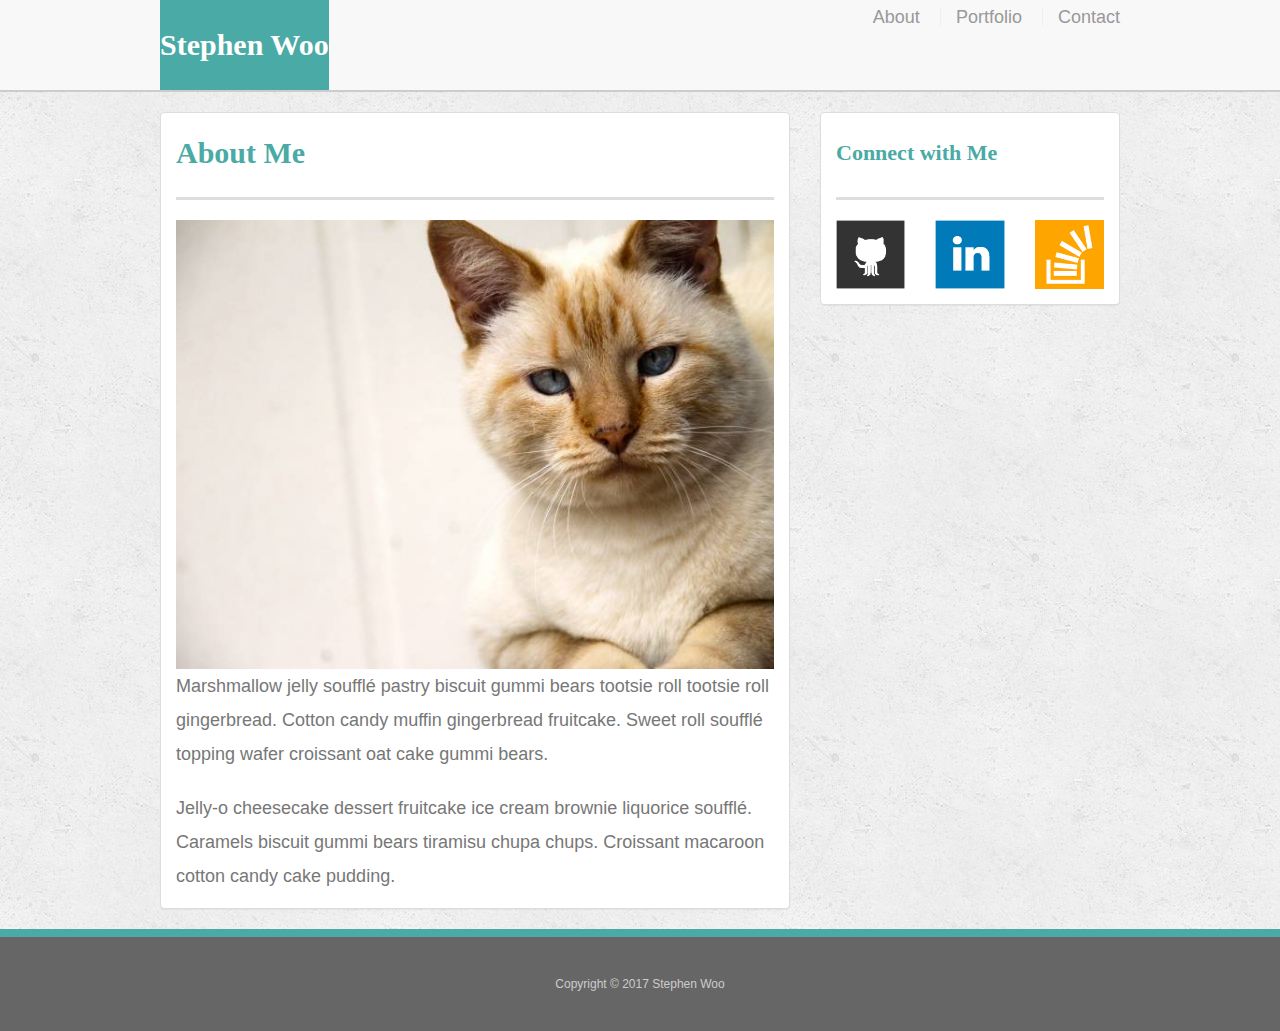
<file: index.html>
<!doctype html>
<html lang="en-us">

<head>
  <meta charset="UTF-8">
  <meta name=viewport content="width=device-width, initial-scale=1">
  <title>About | Stephen Woo</title>
  <link rel="stylesheet" type="text/css" href="assets/css/reset.css">
  <link rel="stylesheet" href="https://maxcdn.bootstrapcdn.com/bootstrap/3.3.7/css/bootstrap.min.css" integrity="sha384-BVYiiSIFeK1dGmJRAkycuHAHRg32OmUcww7on3RYdg4Va+PmSTsz/K68vbdEjh4u" crossorigin="anonymous">
  <link rel="stylesheet" type="text/css" href="assets/css/style.css">
</head>

<body>

  <nav class="navbar navbar-default navbar-static-top">
    <div class="container">
      <div class="row">
        <div class="col-sm-4 col-xs-12">
          <div class="navbar-header">
            <a href="index.html" id="logo">Stephen Woo</a>
          </div> 
        </div>
        <div class="col-sm-8 col-xs-12">
          <nav class="nav nav-pills navbar-right">
            <a href="index.html">About</a>
            <a href="portfolio.html">Portfolio</a>
            <a href="contact.html">Contact</a>
          </nav>
        </div>
      </div>     
    </div>
  </nav>

  <div id="main-container" class="container">
    <div id="main-section" class="row">
      <div class="col-md-8 col-sm-12">
        <div class="panel panel-default">
          <div class="panel-body">
            <h1>About Me</h1>
            <img src="assets/images/cat.jpg" class="auth-image img-responsive" alt="Stephen Woo">

            <p>Marshmallow jelly souffl&eacute; pastry biscuit gummi bears tootsie roll tootsie roll gingerbread. Cotton candy muffin gingerbread fruitcake. Sweet roll souffl&eacute; topping wafer croissant oat cake gummi&nbsp;bears.</p>

            <p>Jelly-o cheesecake dessert fruitcake ice cream brownie liquorice souffl&eacute;. Caramels biscuit gummi bears tiramisu chupa chups. Croissant macaroon cotton candy cake pudding.</p>
          </div>
        </div>
      </div>
      <div class="col-md-4 col-sm-12">
        <div class="panel panel-default">
          <div class="panel-body">
            <h2>Connect with Me</h2>
            <div class="row">
              <div class="col-xs-4">
                <a href="#"><img src="assets/images/github-128.png" class="img-responsive" alt="GitHub" /></a>
              </div>
              <div class="col-xs-4">
                <a href="#"><img src="assets/images/linkedin-128.png" class="img-responsive" alt="LinkedIn" /></a>
              </div>
              <div class="col-xs-4">
                <a href="#"><img src="assets/images/stackoverflow-128.png" class="img-responsive" alt="Stack Overflow" /></a>
              </div>
            </div>
          </div>
        </div>
      </div>
    </div>
  </div>

  <footer>
    <div class="container">
      Copyright &copy; 2017 Stephen Woo
    </div>
  </footer>
</body>

</html>
</file>
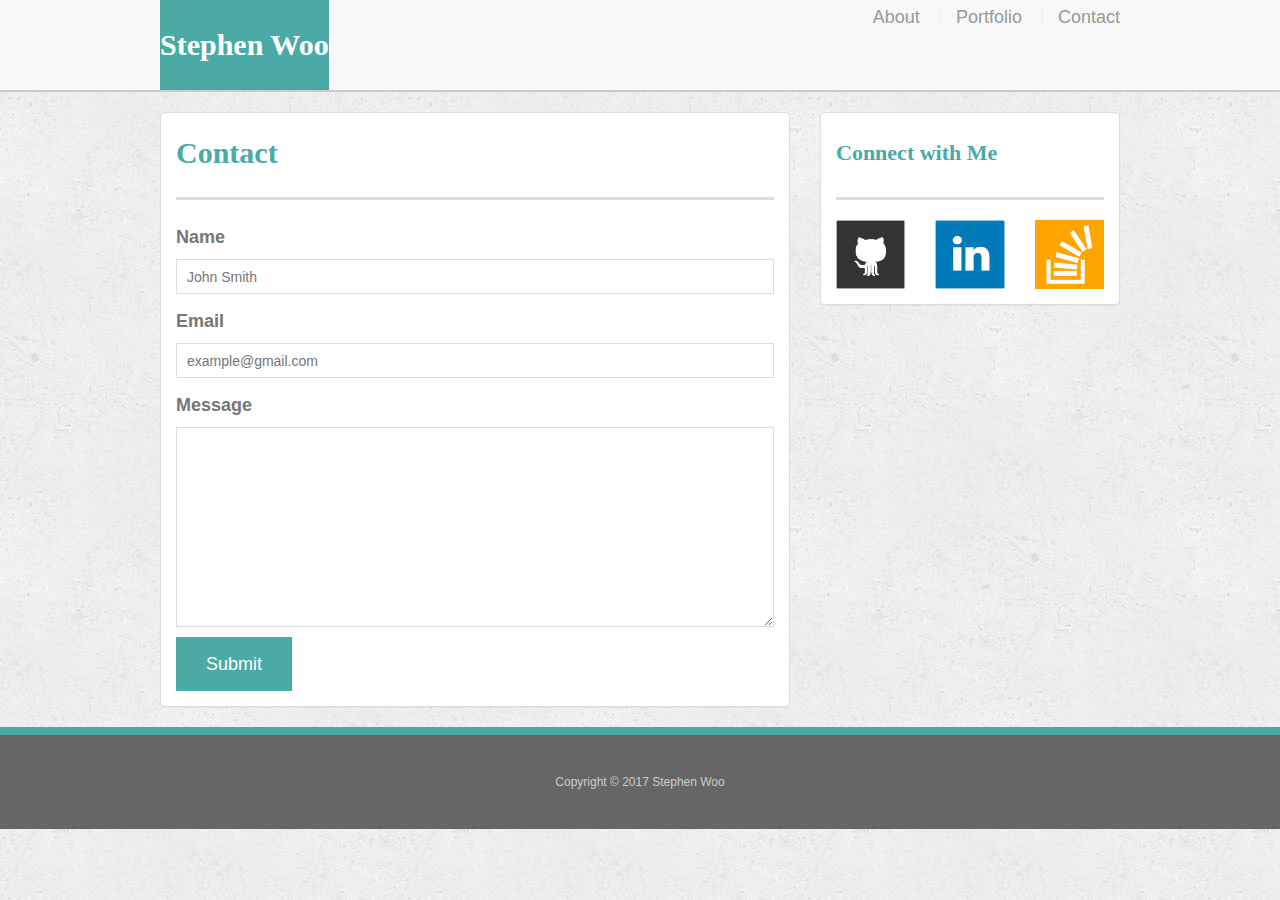
<file: contact.html>
<!doctype html>
<html lang="en-us">

<head>
  <meta charset="UTF-8">
  <meta name=viewport content="width=device-width, initial-scale=1">
  <title>About | Stephen Woo</title>
  <link rel="stylesheet" type="text/css" href="assets/css/reset.css">
  <link rel="stylesheet" href="https://maxcdn.bootstrapcdn.com/bootstrap/3.3.7/css/bootstrap.min.css" integrity="sha384-BVYiiSIFeK1dGmJRAkycuHAHRg32OmUcww7on3RYdg4Va+PmSTsz/K68vbdEjh4u" crossorigin="anonymous">
  <link rel="stylesheet" type="text/css" href="assets/css/style.css">
</head>

<body>
  <nav class="navbar navbar-default navbar-static-top">
    <div class="container">
      <div class="row">
        <div class="col-sm-4 col-xs-12">
          <div class="navbar-header">
            <a href="index.html" id="logo">Stephen Woo</a>
          </div> 
        </div>
        <div class="col-sm-8 col-xs-12">
          <nav class="nav nav-pills navbar-right">
            <a href="index.html">About</a>
            <a href="portfolio.html">Portfolio</a>
            <a href="contact.html">Contact</a>
          </nav>
        </div>
      </div>     
    </div>
  </nav>

  <div id="main-container" class="container">
    <div id="main-section" class="row">
      <div class="col-md-8 col-sm-12">
        <div class="panel panel-default">
          <div class="panel-body">
            <h1>Contact</h1>
            <form id="contact-form">
              <ul>
                <li>
                  <label for="name">Name</label>
                  <input type="text" id="name" name="name" placeholder="John Smith" required="required">
                </li>
                <li>
                  <label for="email">Email</label>
                  <input type="email" id="email" name="email" placeholder="example@gmail.com" required="required">
                </li>
                <li>
                  <label for="message">Message</label>
                  <textarea id="message" name="message" required="required"></textarea>
                </li>
              </ul>
              <input type="submit">
            </form>
          </div>
        </div>
      </div>
      <div class="col-md-4 col-sm-12">
        <div class="panel panel-default">
          <div class="panel-body">
            <h2>Connect with Me</h2>
            <div class="row">
              <div class="col-xs-4">
                <a href="#"><img src="assets/images/github-128.png" class="img-responsive" alt="GitHub" /></a>
              </div>
              <div class="col-xs-4">
                <a href="#"><img src="assets/images/linkedin-128.png" class="img-responsive" alt="LinkedIn" /></a>
              </div>
              <div class="col-xs-4">
                <a href="#"><img src="assets/images/stackoverflow-128.png" class="img-responsive" alt="Stack Overflow" /></a>
              </div>
            </div>
          </div>
        </div>
      </div>
    </div>
  </div>

  <footer>
    <div class="container">
      Copyright &copy; 2017 Stephen Woo
    </div>
  </footer>
</body>

</html>
</file>
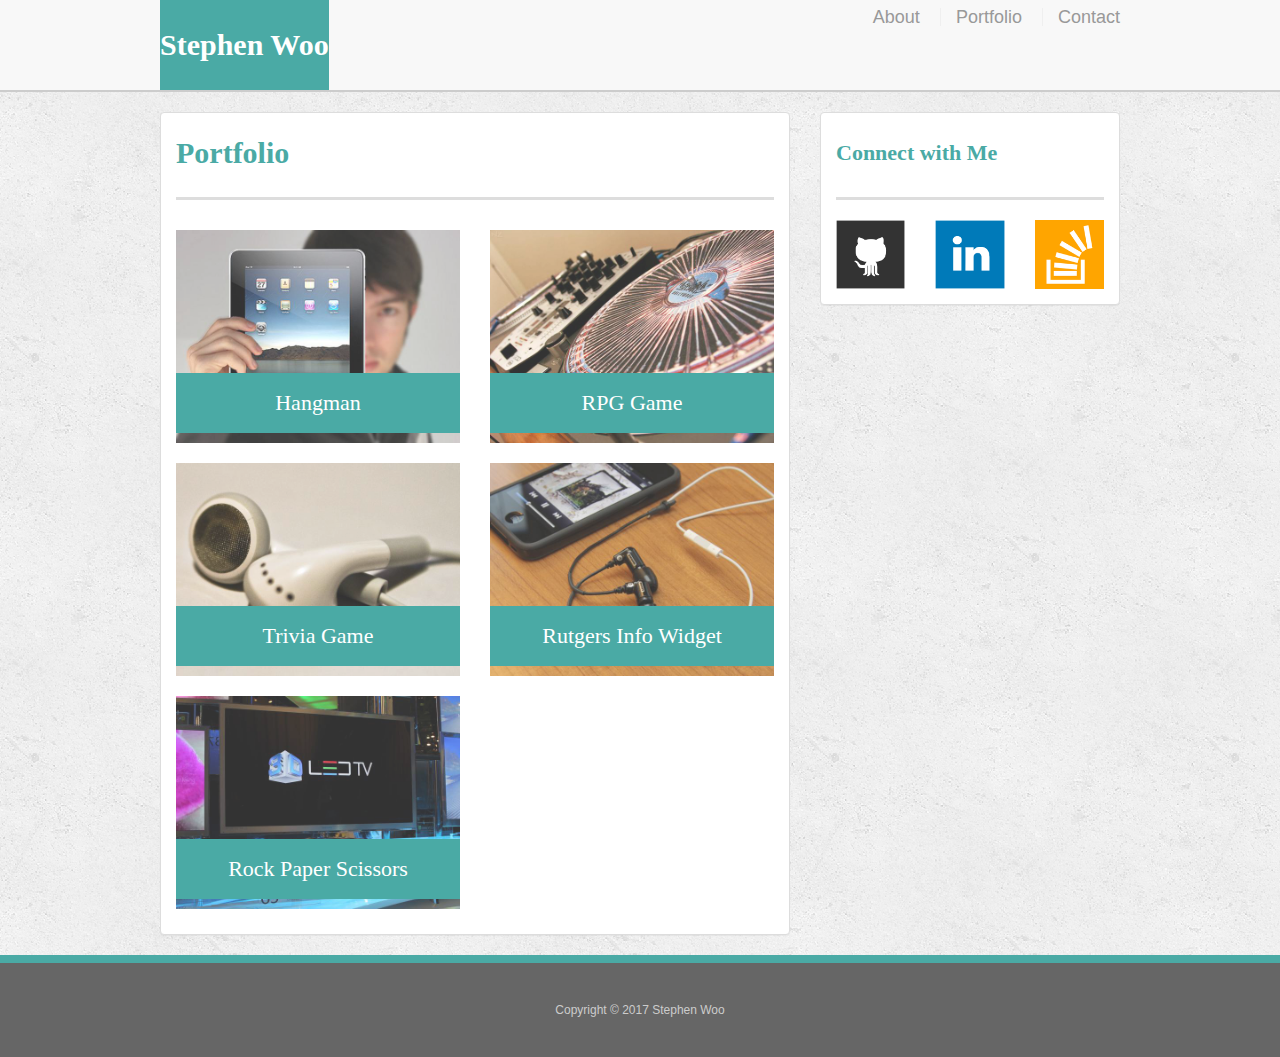
<file: portfolio.html>
<!doctype html>
<html lang="en-us">

<head>
  <meta charset="UTF-8">
  <meta name=viewport content="width=device-width, initial-scale=1">
  <title>About | Stephen Woo</title>
  <link rel="stylesheet" type="text/css" href="assets/css/reset.css">
  <link rel="stylesheet" href="https://maxcdn.bootstrapcdn.com/bootstrap/3.3.7/css/bootstrap.min.css" integrity="sha384-BVYiiSIFeK1dGmJRAkycuHAHRg32OmUcww7on3RYdg4Va+PmSTsz/K68vbdEjh4u" crossorigin="anonymous">
  <link rel="stylesheet" type="text/css" href="assets/css/style.css">
</head>

<body>

  <nav class="navbar navbar-default navbar-static-top">
    <div class="container">
      <div class="row">
        <div class="col-sm-4 col-xs-12">
          <div class="navbar-header">
            <a href="index.html" id="logo">Stephen Woo</a>
          </div> 
        </div>
        <div class="col-sm-8 col-xs-12">
          <nav class="nav nav-pills navbar-right">
            <a href="index.html">About</a>
            <a href="portfolio.html">Portfolio</a>
            <a href="contact.html">Contact</a>
          </nav>
        </div>
      </div>     
    </div>
  </nav>

  <div id="main-container" class="container">
    <div id="main-section" class="row">
      <div class="col-md-8 col-sm-12">
        <div class="panel panel-default">
          <div class="panel-body">
            <h1>Portfolio</h1>
            <div class="row">
              <div class="col-sm-6 col-xs-12">
                <div class="work">
                  <img src="assets/images/technics-q-c-640-480-1.jpg" class="img-responsive" alt="hangman">
                  <h3>Hangman</h3>
                </div>
              </div>
              <div class="col-sm-6 col-xs-12">
                <div class="work">
                  <img src="assets/images/technics-q-c-640-480-2.jpg" class="img-responsive" alt="RPG Game">
                  <h3>RPG Game</h3>
                </div>
              </div>
            </div>
            <div class="row">
              <div class="col-sm-6 col-xs-12">
                <div class="work">
                  <img src="assets/images/technics-q-c-640-480-5.jpg" class="img-responsive" alt="Trivia Game">
                  <h3>Trivia Game</h3>
                </div>
              </div>
              <div class="col-sm-6 col-xs-12">
                <div class="work">
                  <img src="assets/images/technics-q-c-640-480-7.jpg" class="img-responsive" alt="Rutgers Info Widget">
                  <h3>Rutgers Info Widget</h3>
                </div>
              </div>
            </div>
            <div class="row">
              <div class="col-sm-6 col-xs-12">
                <div class="work">
                  <img src="assets/images/technics-q-c-640-480-9.jpg" class="img-responsive" alt="Rock Paper Scissors">
                  <h3>Rock Paper Scissors</h3>
                </div>
              </div>
            </div>
          </div>
        </div>
      </div>
      <div class="col-md-4 col-sm-12">
        <div class="panel panel-default">
          <div class="panel-body">
            <h2>Connect with Me</h2>
            <div class="row">
              <div class="col-xs-4">
                <a href="#"><img src="assets/images/github-128.png" class="img-responsive" alt="GitHub" /></a>
              </div>
              <div class="col-xs-4">
                <a href="#"><img src="assets/images/linkedin-128.png" class="img-responsive" alt="LinkedIn" /></a>
              </div>
              <div class="col-xs-4">
                <a href="#"><img src="assets/images/stackoverflow-128.png" class="img-responsive" alt="Stack Overflow" /></a>
              </div>
            </div>
          </div>
        </div>
      </div>
    </div>
  </div>

  <footer>
    <div class="container">
      Copyright &copy; 2017 Stephen Woo
    </div>
  </footer>
</body>

</html>
</file>
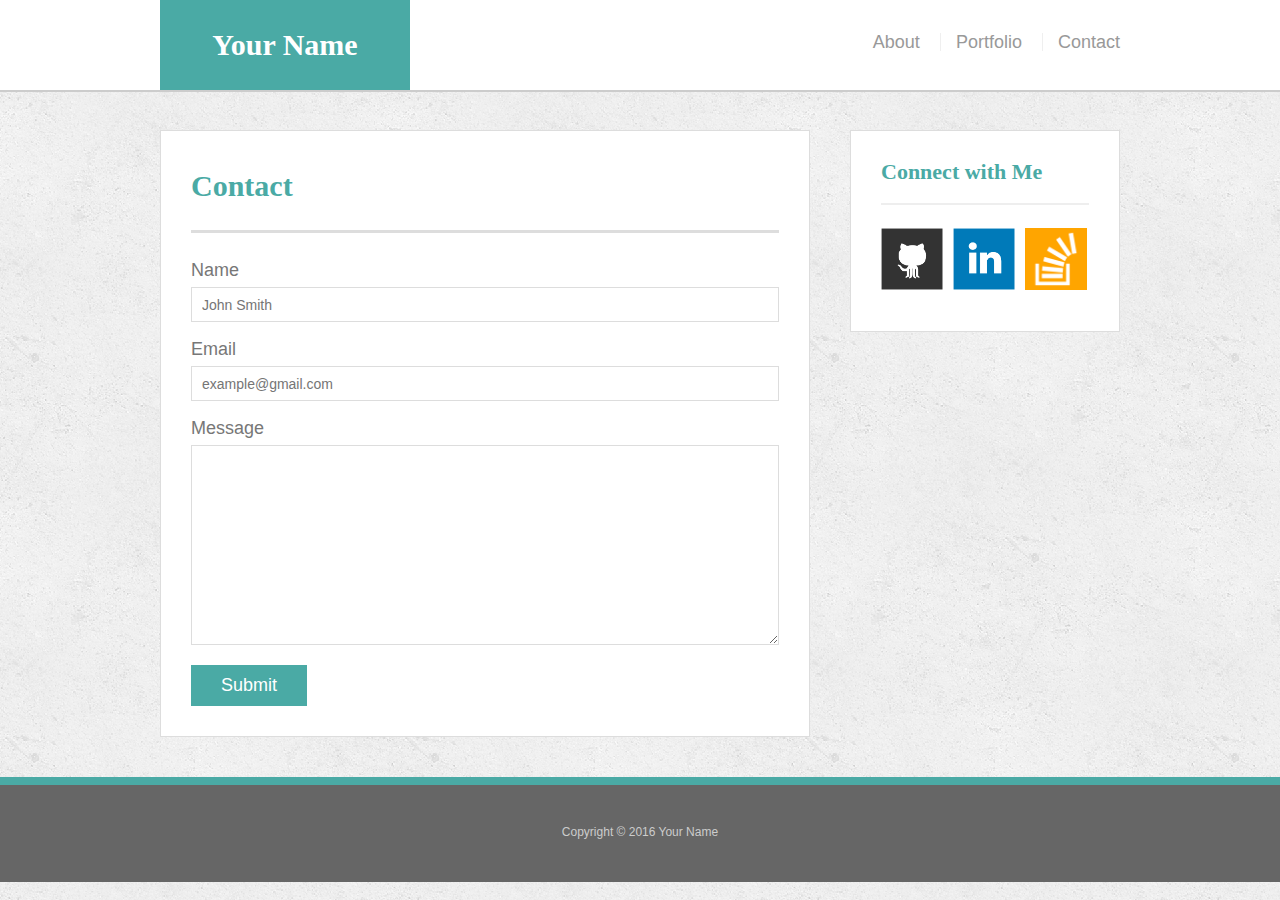
<file: bonus/hover-styles.html>
<!doctype html>
<html lang="en-us">

<head>
  <meta charset="UTF-8">
  <title>Hover Styling</title>
  <link rel="stylesheet" type="text/css" href="assets/css/reset.css">
  <link rel="stylesheet" type="text/css" href="assets/css/style.css">
</head>

<body>

  <header id="masthead">
    <div class="container">
      <a href="#" id="logo">Your Name</a>
      <nav>
        <a href="#">About</a>
        <a href="#">Portfolio</a>
        <a href="#">Contact</a>
      </nav>
    </div>
  </header>

  <div id="main-container" class="container">
    <section class="main-section">
      <h1>Contact</h1>

      <form id="contact-form">
        <ul>
          <li>
            <label for="name">Name</label>
            <input type="text" id="name" name="name" placeholder="John Smith" required="required">
          </li>
          <li>
            <label for="email">Email</label>
            <input type="email" id="email" name="email" placeholder="example@gmail.com" required="required">
          </li>
          <li>
            <label for="message">Message</label>
            <textarea id="message" name="message" required="required"></textarea>
          </li>
        </ul>
        <input type="submit">
      </form>

    </section>

    <section class="sidebar">
      <div id="connect">
        <h2>Connect with Me</h2>

        <img src="assets/images/github-128.png" class="social" alt="Github">
        <img src="assets/images/linkedin-128.png" class="social" alt="LinkedIn">
        <img src="assets/images/stackoverflow-128.png" class="social" alt="Stack Overflow">
      </div>
    </section>
  </div>

  <footer>
    <div class="container">
      Copyright &copy; 2016 Your Name
    </div>
  </footer>
</body>

</html>
</file>
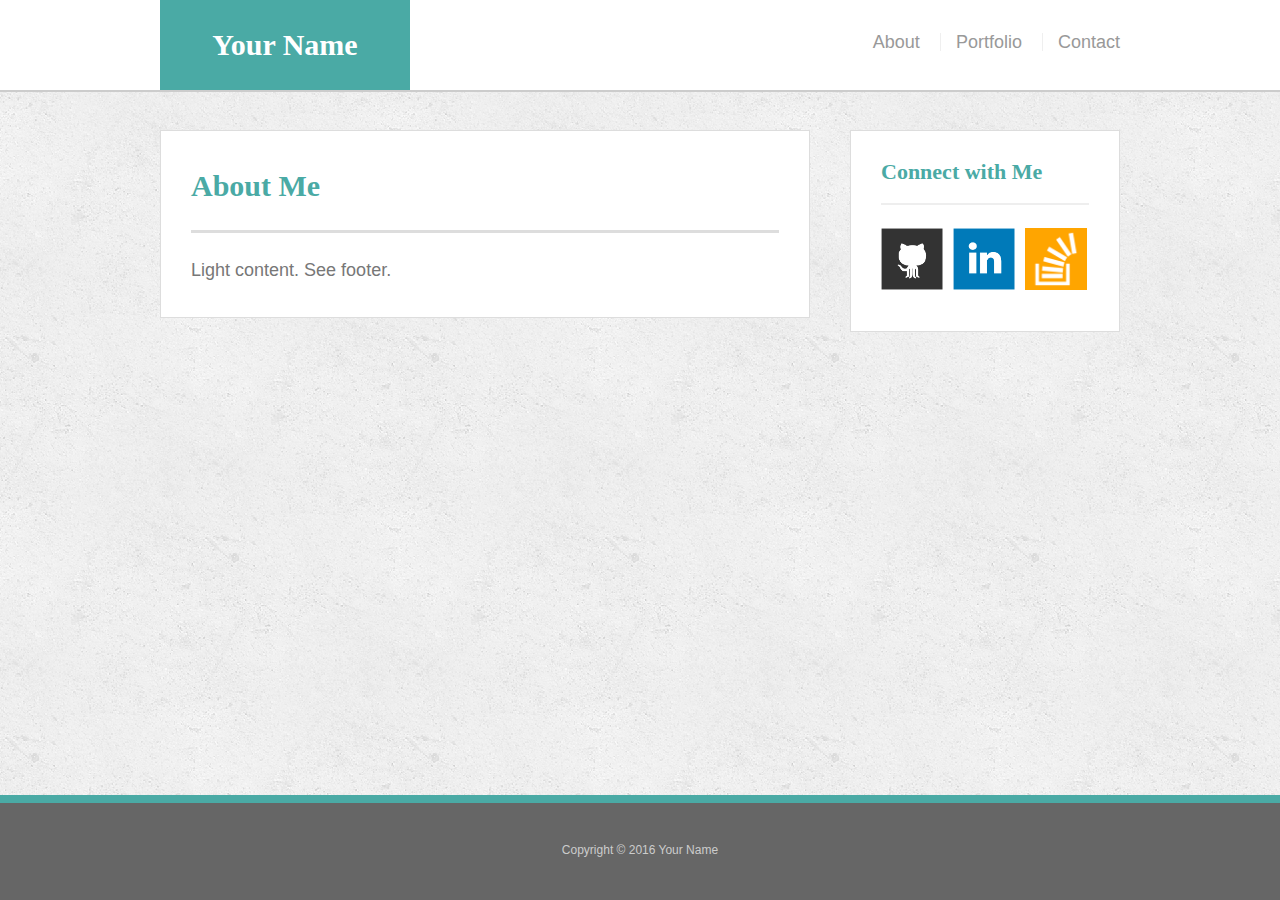
<file: bonus/sticky-footer.html>
<!doctype html>
<html lang="en-us">

<head>
  <meta charset="UTF-8">
  <title>Sticky Footer</title>
  <link rel="stylesheet" type="text/css" href="assets/css/reset.css">
  <link rel="stylesheet" type="text/css" href="assets/css/style.css">
</head>

<body>

  <header id="masthead">
    <div class="container">
      <a href="#" id="logo">Your Name</a>
      <nav>
        <a href="#">About</a>
        <a href="#">Portfolio</a>
        <a href="#">Contact</a>
      </nav>
    </div>
  </header>

  <div class="wrapper">
    <div id="main-container" class="container">
      <section class="main-section">
        <h1>About Me</h1>

        <p>Light content. See footer.</p>

      </section>

      <section class="sidebar">
        <div id="connect">
          <h2>Connect with Me</h2>

          <img src="assets/images/github-128.png" class="social" alt="Github">
          <img src="assets/images/linkedin-128.png" class="social" alt="LinkedIn">
          <img src="assets/images/stackoverflow-128.png" class="social" alt="Stack Overflow">
        </div>
      </section>

      <div class="push"></div>
    </div>
  </div>

  <footer>
    <div class="container">
      Copyright &copy; 2016 Your Name
    </div>
  </footer>
</body>

</html>
</file>
<file: assets/css/style.css>
body {
  font-family: Arial, "Helvetica Neue", Helvetica, sans-serif;
  font-size: 18px;
  line-height: 34px;
  color: #777;
  background: url("../images/concrete_seamless.png");
}

* {
  box-sizing: border-box;
}

/* general */

.container {
  width: 100%;
  max-width: 960px;
  margin: 0 auto;
  clear: both;
  padding: 0
}

h1,
h2,
h3,
p {
  margin-bottom: 20px;
  margin-top: 0px;
}

p:last-child {
  margin-bottom: 0;
}

h1,
h2,
h3 {
  font-family: Georgia, Times, "Times New Roman", serif;
  font-weight: 700;
  color: #4aaaa5;
}

h1, h2 {
  padding-bottom: 20px;
  font-size: 30px;
  line-height: 49px;
  border-bottom: 3px solid #ddd;
}

h2,
h3 {
  font-size: 22px;
}

/* header */

#logo {
  float: left;
  width: 100%;
  height: 90px;
  font-family: Georgia, Times, "Times New Roman", serif;
  font-size: 30px;
  font-weight: 700;
  line-height: 90px;
  color: #fff;
  text-align: center;
  text-decoration: none;
  background: #4aaaa5;
}

.navbar-default, .navbar-static-top{
  border-color:#ccc;
  border-width: 0 0 2px;
}

.navbar-right {
  margin: 0 auto;
  border: 0px;
}

.navbar-right a {
  display: inline-block;
  padding-left: 15px;
  margin-left: 15px;
  line-height: 18px;
  color: #999;
  text-decoration: none;
  border-left: 1px solid #efefef;
}

nav a:first-child {
  border-left: 0 none;
}

/* footer */

footer {
  padding: 30px 0;
  clear: both;
  font-size: 12px;
  color: #fff;
  color: #ccc;
  text-align: center;
  background: #666;
  border-top: 8px solid #4aaaa5;
}*/

/* portfolio page */

.work {
  margin: 20px 0 25px;
  overflow: auto;
}

.work img {
  width: 100%;
  border: 0 none;
  opacity: 0.8;
  margin: 10px auto;
}

h3 {
  position: absolute;
  bottom: 20px;
  width: calc(100% - 30px);
  padding: 15px 0;
  margin-bottom: 0;
  font-weight: 300;
  line-height: 30px;
  color: #fff;
  text-align: center;
  background: #4aaaa5;
  border-bottom: 0;
}*/

/* contact page */

#contact-form ul {
  margin-bottom: 20px;
}

#contact-form li {
  margin-bottom: 10px;
}

label,
input[type=text],
input[type=email],
textarea {
  display: block;
  width: 100%;
}

input[type=text],
input[type=email],
textarea {
  height: 35px;
  padding: 0 10px;
  font-size: 14px;
  border: 1px solid #ddd;
}

textarea {
  height: 200px;
}

input[type=submit] {
  padding: 10px 30px;
  font-size: 18px;
  color: #fff;
  cursor: pointer;
  background: #4aaaa5;
  border: 0 none;
}
</file>
<file: bonus/assets/css/style.css>
body {
  font-family: Arial, "Helvetica Neue", Helvetica, sans-serif;
  font-size: 18px;
  line-height: 34px;
  color: #777;
  background: url("../images/concrete_seamless.png");
}

* {
  box-sizing: border-box;
  margin: 0;
}

/* sticky footer styling */

/* http://ryanfait.com/html5-sticky-footer/ */

html,
body {
  height: 100%;
}

.wrapper {
  height: auto !important;
  height: 100%;
  min-height: 100%;
  margin: 0 auto -105px;
}

footer,
.push {
  height: 105px;
}

/* end sticky footer styling */

/* start hover styling */

#logo:hover,
input[type=submit]:hover {
  background: #5e7f7e;
}

nav a:hover {
  color: #5e7f7e;
}

.social:hover {
  cursor: pointer;
  opacity: 0.8;
}

/* end hover styling */

/* general styling */

.container {
  width: 100%;
  max-width: 960px;
  margin: 0 auto;
  clear: both;
}

h1,
h2,
h3,
p {
  margin-bottom: 20px;
}

p:last-child {
  margin-bottom: 0;
}

h1,
h2,
h3 {
  font-family: Georgia, Times, "Times New Roman", serif;
  font-weight: 700;
  color: #4aaaa5;
}

h1 {
  padding-bottom: 20px;
  font-size: 30px;
  line-height: 49px;
  border-bottom: 3px solid #ddd;
}

h2,
h3 {
  font-size: 22px;
}

/* header */

#masthead {
  position: fixed;
  z-index: 99;
  width: 100%;
  margin: 0 0 30px;
  overflow: auto;
  color: #fff;
  background: #fff;
  border-bottom: 2px solid #ccc;
}

#logo {
  float: left;
  width: 250px;
  height: 90px;
  font-family: Georgia, Times, "Times New Roman", serif;
  font-size: 30px;
  font-weight: 700;
  line-height: 90px;
  color: #fff;
  text-align: center;
  text-decoration: none;
  background: #4aaaa5;
}

nav {
  float: right;
  margin-top: 25px;
}

nav a {
  display: inline-block;
  padding-left: 15px;
  margin-left: 15px;
  line-height: 18px;
  color: #999;
  text-decoration: none;
  border-left: 1px solid #efefef;
}

nav a:first-child {
  border-left: 0 none;
}

/* footer */

footer {
  padding: 30px 0;
  clear: both;
  font-size: 12px;
  color: #fff;
  color: #ccc;
  text-align: center;
  background: #666;
  border-top: 8px solid #4aaaa5;
}

/* sidebar */

.sidebar {
  float: right;
  width: 100%;
  max-width: 270px;
  padding: 30px;
  margin-bottom: 20px;
  background: #fff;
  border: 1px solid #ddd;
}

h3,
.sidebar h2 {
  padding-bottom: 20px;
  margin-bottom: 15px;
  line-height: 22px;
  border-bottom: 2px solid #eee;
}

.social {
  width: 62px;
  height: 62px;
  margin-top: 8px;
  margin-right: 5px;
}

.social:last-child {
  margin-right: 0;
}

/* main */

#main-container {
  padding-top: 130px;
}

.main-section {
  float: left;
  width: 100%;
  max-width: 650px;
  padding: 30px;
  margin: 0 0 40px;
  background: #fff;
  border: 1px solid #ddd;
}

/* contact page */

#contact-form ul {
  margin-bottom: 20px;
}

#contact-form li {
  margin-bottom: 10px;
}

label,
input[type=text],
input[type=email],
textarea {
  display: block;
  width: 100%;
}

input[type=text],
input[type=email],
textarea {
  height: 35px;
  padding: 0 10px;
  font-size: 14px;
  border: 1px solid #ddd;
}

textarea {
  height: 200px;
}

input[type=submit] {
  padding: 10px 30px;
  font-size: 18px;
  color: #fff;
  cursor: pointer;
  background: #4aaaa5;
  border: 0 none;
}
</file>
